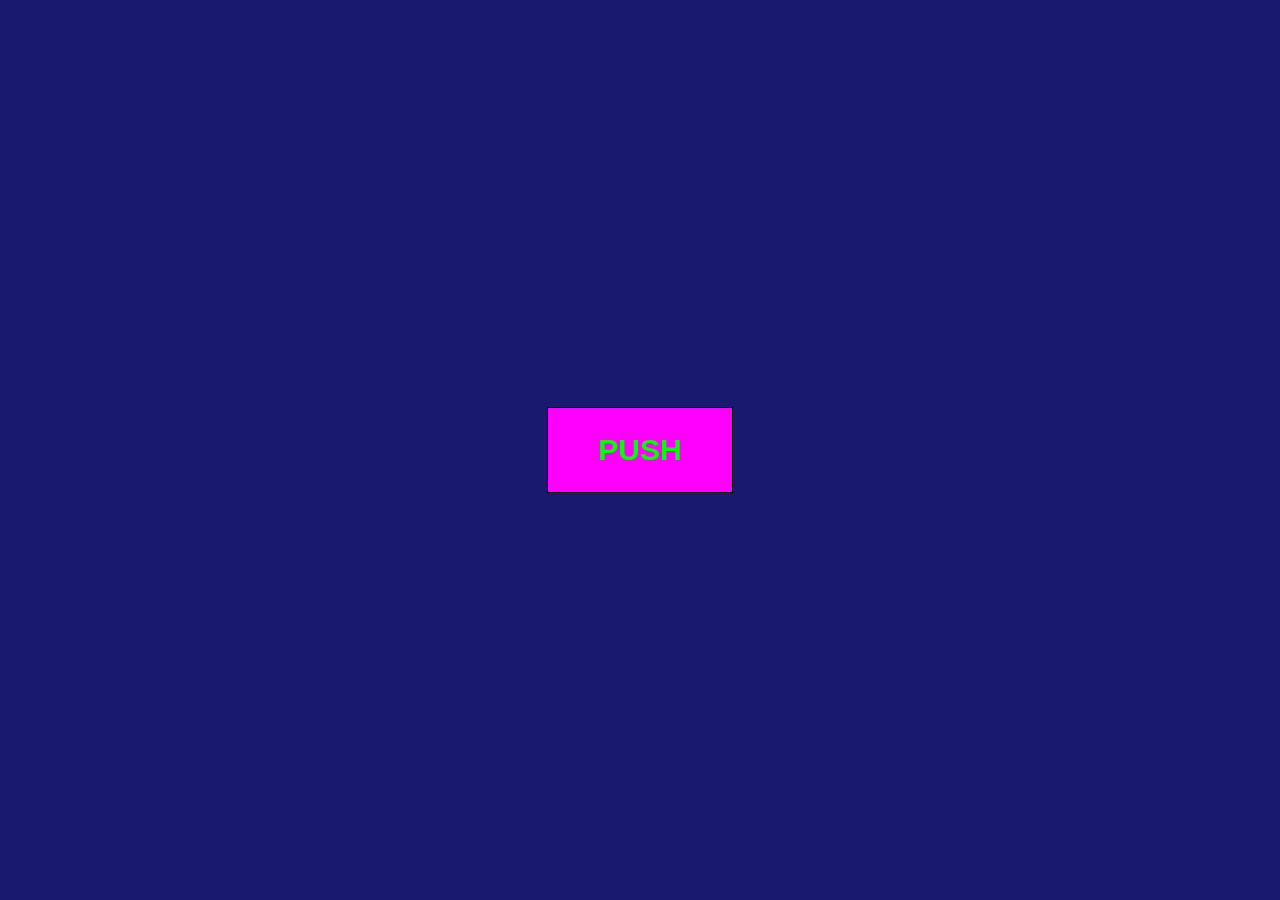
<file: labs/Lab_03_html_intro/solution/button/index.html>
<!DOCTYPE html>
<html lang="ru">
<head>
  <meta charset="UTF-8">
  <meta name="viewport" content="width=device-width, initial-scale=1.0">
  <title>Кнопка</title>
  <link rel="stylesheet" href="base_styles.css">
  <link rel="stylesheet" href="style.css">
</head>
<body>
  <button>PUSH</button>
</body>
</html>
</file>
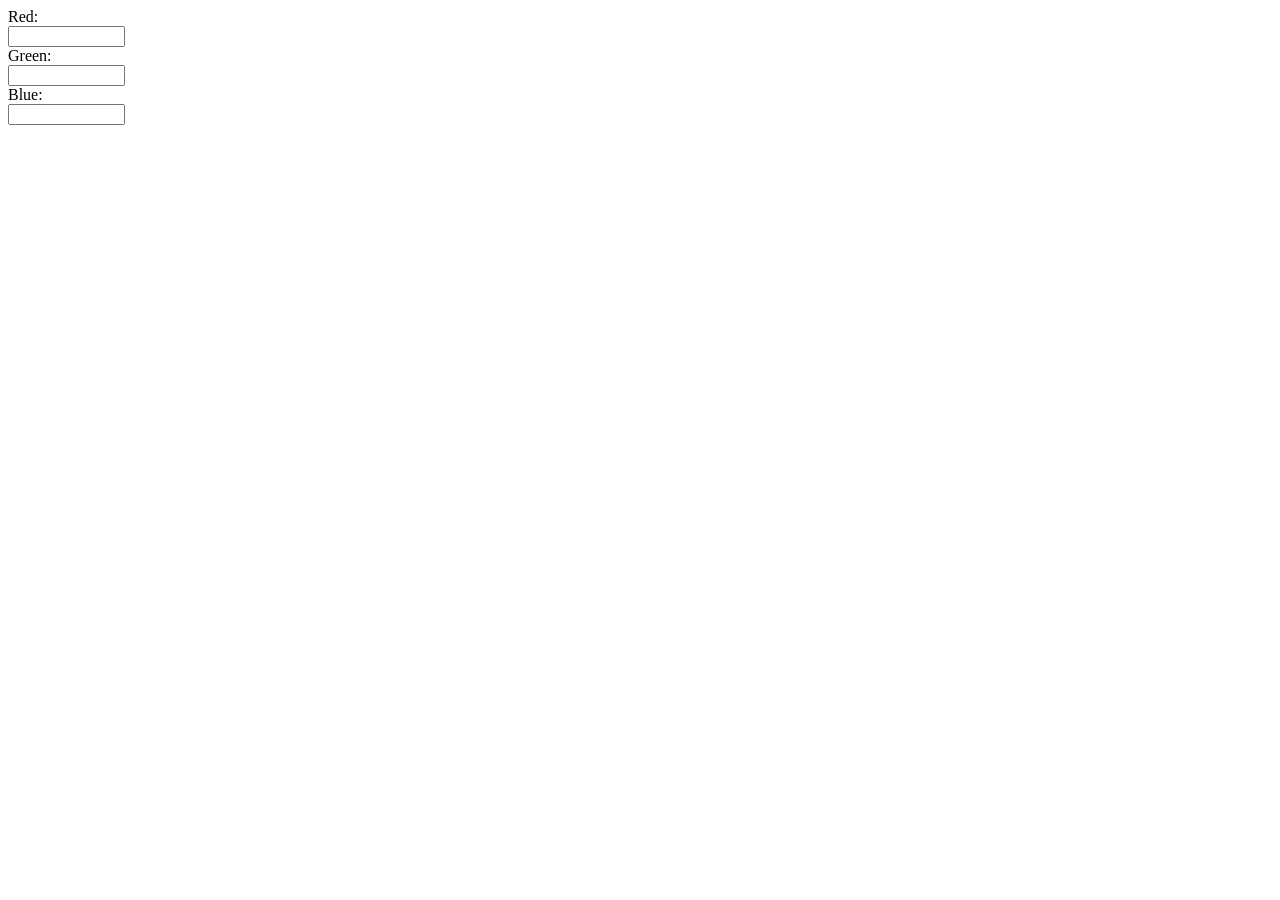
<file: labs/Lab_08_events_js/solution/task2/index.html>
</html>
<html lang="ru">
    <head>
        <script src="app1.js"></script>
        <link rel="stylesheet" href="style.css">
    </head>
    <body>
        <div class="bttns">
            <label for="redInput">Red:</label>
            <input type="number" id="redInput" min="0" max="255" oninput="changeColor()">
            <span id="redError" class="error"></span>

            <label for="greenInput">Green:</label>
            <input type="number" id="greenInput" min="0" max="255" oninput="changeColor()">
            <span id="greenError" class="error"></span>

            <label for="blueInput">Blue:</label>
            <input type="number" id="blueInput" min="0" max="255" oninput="changeColor()">
            <span id="blueError" class="error"></span>
        </div>

        <div id="colorSquare"></div>
    </body>
</html>
</file>
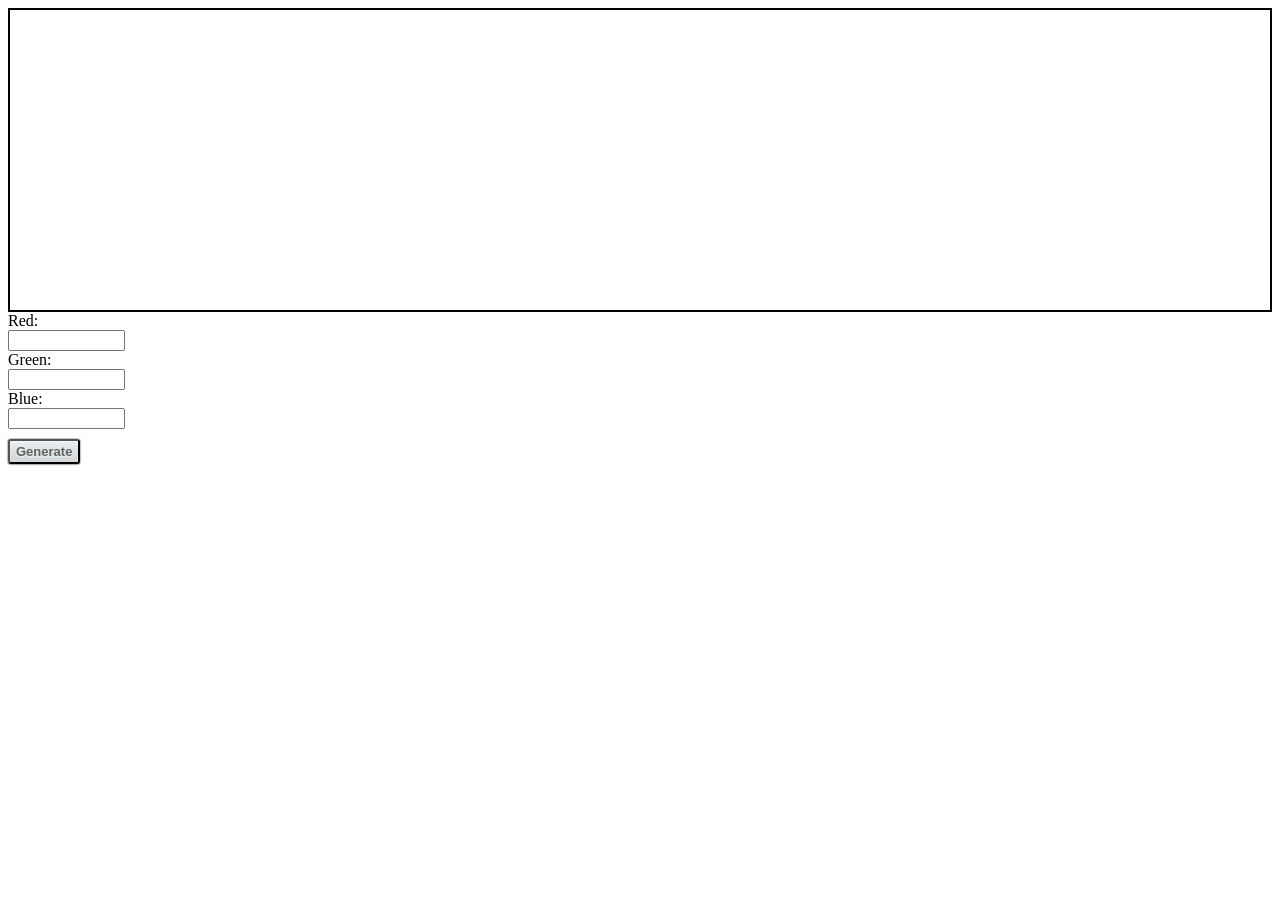
<file: labs/Lab_08_events_js/solution/task3/index.html>
</html>
<html lang="ru">
    <head>
        <script src="app1.js"></script>
        <link rel="stylesheet" href="style.css">
    </head>
    <body>
        <div class="line">
            <div class="inner-line">

            </div>
        </div>
        <div class="bttns">
            <label for="redInput">Red:</label>
            <input type="number" id="redInput" min="0" max="255" oninput="changeColor()">
            <span id="redError" class="error"></span>

            <label for="greenInput">Green:</label>
            <input type="number" id="greenInput" min="0" max="255" oninput="changeColor()">
            <span id="greenError" class="error"></span>

            <label for="blueInput">Blue:</label>
            <input type="number" id="blueInput" min="0" max="255" oninput="changeColor()">
            <span id="blueError" class="error"></span>
        </div>
        <div class="gen">
            <button class="genBttn" onclick="generateBlock()">Generate</button>
        </div>

        <div id="colorSquare"></div>
    </body>
</html>
</file>
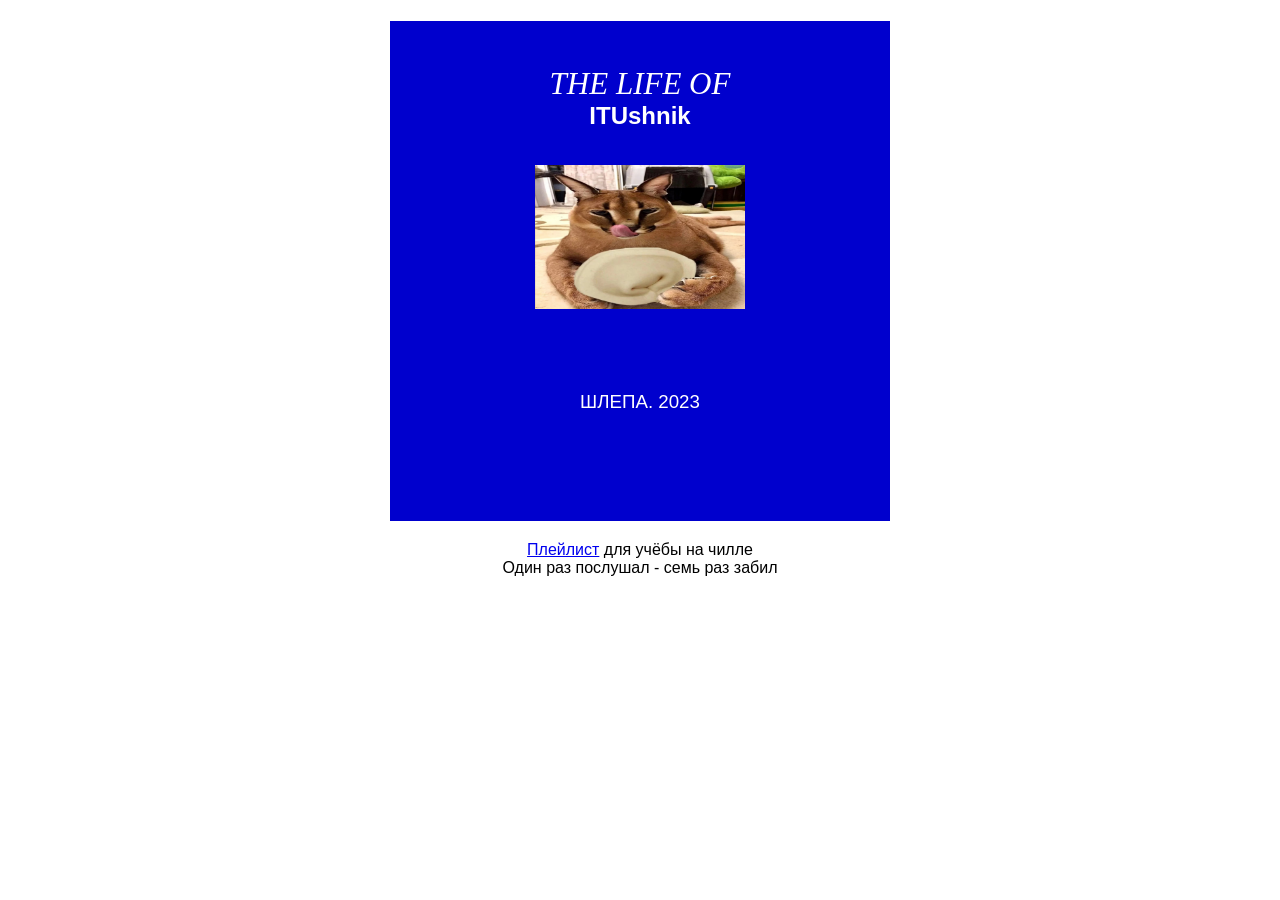
<file: labs/Lab_04_CSS_intro/solution/main.html>
<!DOCTYPE html>
<html lang="ru">
<head>
  <meta charset="UTF-8">
  <meta name="viewport" content="width=device-width, initial-scale=1.0">
  <title>The Life of ITUshnik</title>
  <link rel="shortcut icon" href="playlist-favicon.ico" type="image/x-icon">
  <link rel="stylesheet" href="style.css">
</head>
<body>
  <div>
    <h1>The Life of</h1>
    <h2>ITUshnik</h2>
    <img src="albom.jpg" alt="ФОТО">
    <h3>Шлепа. 2023</h3>
  </div>
  <p><a target="_blank" href="https://www.youtube.com/watch?v=pH0U6bBtQGk&list=PL9Y4SibvuwUg--o3GvgbYeVlN6kaEfEPC">Плейлист</a> для учёбы на чилле</p>
  <p>Один раз послушал - семь раз забил</p>
</body>
</html>
</file>
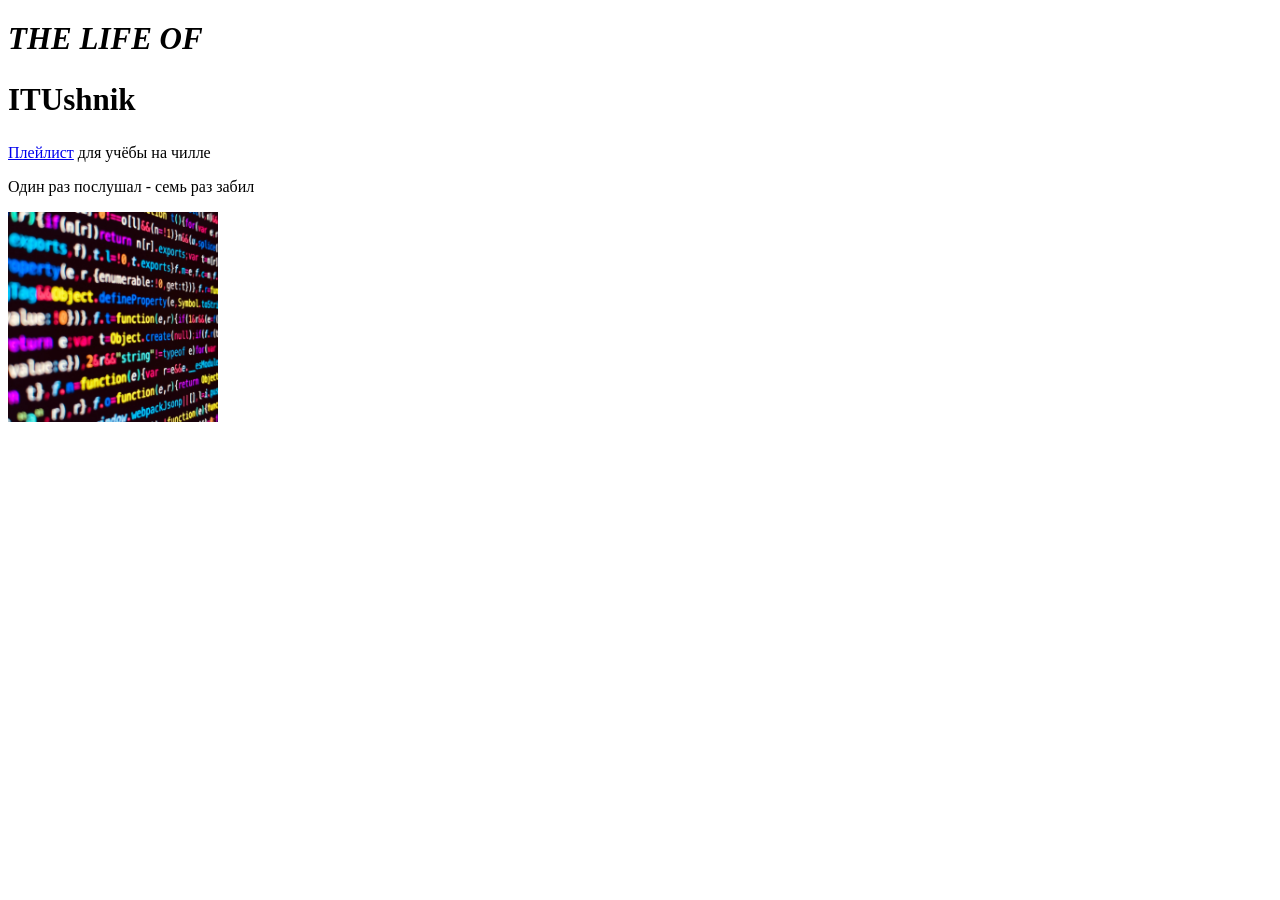
<file: labs/Lab_03_html_intro/solution/2/task_1.html>
<!DOCTYPE html>
<html lang="ru">
<head>
  <meta charset="UTF-8">
  <meta name="viewport" content="width=device-width, initial-scale=1.0">
  <title>The Life of ITUshnik</title>
  <link rel="shortcut icon" href="playlist-favicon.ico" type="image/x-icon">
</head>
<body>
  <h1 style="font-size: 31px; font-style: italic; text-transform: uppercase;">The Life of</h1>
  <h2 style="font-size: 31px;">ITUshnik</h2>
  <p><a style = ""target="_blank" href="https://www.youtube.com/@slipknot">Плейлист</a> для учёбы на чилле</p>
  <p>Один раз послушал - семь раз забил</p> 
  <img style="width: 210px;" src="album.png" alt="Супер-пупер стильный код">
</body>
</html>
</file>
<file: labs/Lab_03_html_intro/solution/button/base_styles.css>
html {
  height: 100%;
}

body {
  display: flex;
  justify-content: center;
  align-items: center;
  height: 100%;
  margin: 0;
  background-color: MidnightBlue;
}

button {
  border: 1px solid #000;
  padding: 25px 50px;
  color: white;
  font-weight: 900;
  font-size: 30px;
  text-transform: uppercase;
  background-color: pink;
  cursor: pointer;
}
</file>
<file: labs/Lab_03_html_intro/solution/button/style.css>
button {
    color: Lime;
    background-color: Magenta;
}
</file>
<file: labs/Lab_08_events_js/solution/task2/style.css>
.error {
    color: red;
}

input,
span {
    padding-left: 5%;
    display: block;
}

#colorSquare{
    width: 100px;
    height: 100px;
    margin-top: 20px;
}
</file>
<file: labs/Lab_08_events_js/solution/task3/style.css>
.error {
    color: red;
}

input,
span {
    padding-left: 5%;
    display: block;
}

#colorSquare{
    width: 100px;
    height: 100px;
    margin-top: 20px;
}

.line {
    height: 300px;
    border: 2px solid black;
    overflow: auto;
}

.inner-line {
    display: flex;
    flex-wrap: nowrap;
    max-width: 6000px;
}

.clrBlck {
    height: 250px;
    width: 250px;
}

.gen{
    margin-top: 10px;
}

.genBttn{
    font-size:13px;
    text-decoration: none;
    font-weight: 700;
    padding: 3px 6px;
    background: #eaeef1;
    display:block;
    background-image: linear-gradient(rgba(0,0,0,0), rgba(0,0,0,.1));
    border-radius: 3px;
    color: rgba(0,0,0,.6);
    text-shadow: 0 1px 1px rgba(255,255,255,.7);
    box-shadow: 0 0 0 1px rgba(0,0,0,.2), 0 1px 2px rgba(0,0,0,.2), inset 0 1px 2px rgba(255,255,255,.7);
}

.line {
    display: flex;
    flex-wrap: wrap;
    justify-content: flex-start;
}

.clrBlck {
    margin: 5px;

}
</file>
<file: labs/Lab_04_CSS_intro/solution/style.css>
h1 {
    color: white;
    font-size: 31px;
    text-transform: uppercase;
    font-style: italic;
    font-family: "William", serif;
    margin-bottom: 0;
    padding-top: 45px;
    font-weight: normal;

}
h2{
    color: white;
    font-size: 31 px;
    font-family: "Inter", sans-serif;
    margin-top: 0;
    margin-bottom: 35px;
}
h3{
    font-family: "Inter", sans-serif;
    font-size: 16 px;
    text-transform: uppercase;
    color: white;
    line-height: 18px;
    font-weight: normal;
    margin: 0;
}
p{
    font-family: "Inter", sans-serif;
    text-align: center;
    margin: 0;
}
body{
    min-wight: 850px;
}
img{
    width: 210px;
    margin-bottom: 80px;
}
div{
    text-align: center;
    background-color: MediumBlue;
    width: 500px;
    height: 500px;
    text-align: center;
    margin: 0 auto 20px;
}
</file>
